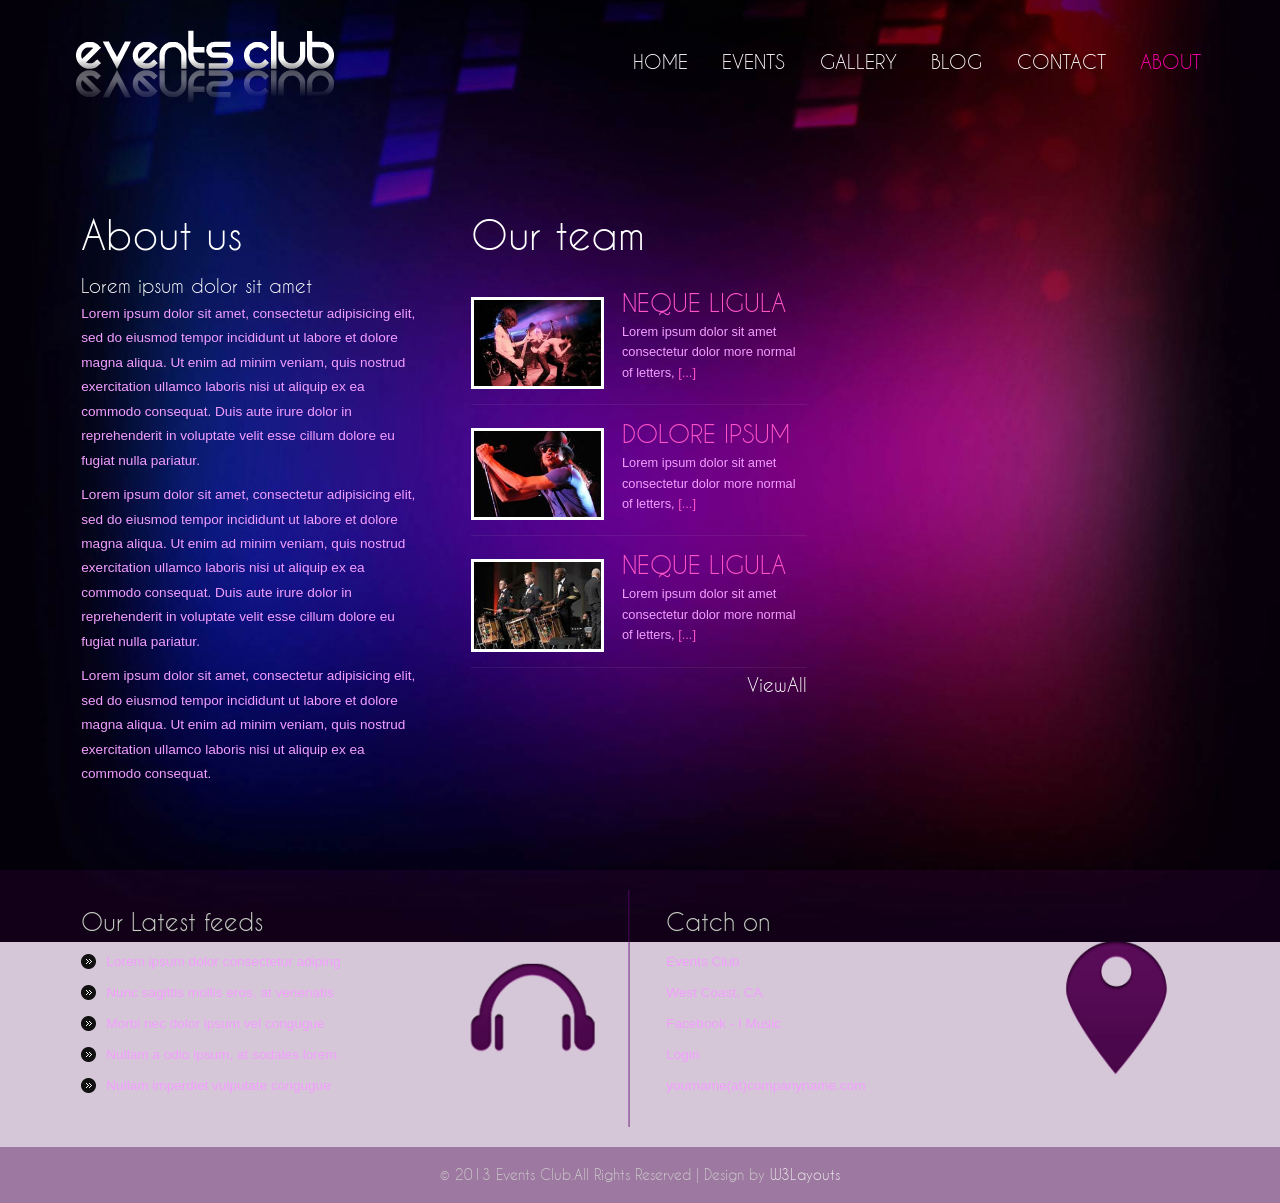
<file: public/about.html>
<!--A Design by W3layouts
Author: W3layout
Author URL: http://w3layouts.com
License: Creative Commons Attribution 3.0 Unported
License URL: http://creativecommons.org/licenses/by/3.0/
-->
<!DOCTYPE HTML>
<html>

<head>
	<title>Events Club a Entertainment Category Website Template | About :: w3layouts</title>
	<meta http-equiv="Content-Type" content="text/html; charset=utf-8" />
	<meta name="viewport" content="width=device-width, initial-scale=1, maximum-scale=1">
	<link href="css/style.css" rel="stylesheet" type="text/css" media="all" />
</head>

<body>
	<div class="header">
		<div class="header_top">
			<div class="wrap">
				<div class="logo">
					<a href="index.html">
						<img src="images/logo.png" alt="" />
					</a>
				</div>
				<div class="menu">
					<ul>
						<li>
							<a href="index.html">HOME</a>
						</li>
						<li>
							<a href="events.html">EVENTS</a>
						</li>
						<li>
							<a href="gallery.html">GALLERY</a>
						</li>
						<li>
							<a href="blog.html">BLOG</a>
						</li>
						<li>
							<a href="contact.html">CONTACT</a>
						</li>
						<li class="active">
							<a href="about.html">ABOUT</a>
						</li>
						<div class="clear"></div>
					</ul>
				</div>
				<div class="clear"></div>
			</div>
		</div>
	</div>
	<div class="main">
		<div class="wrap">
			<div class="content_top">
				<div class="section group">
					<div class="col_1_of_3 span_1_of_3">
						<h2>
							<span>About us</span>
						</h2>
						<h4>Lorem ipsum dolor sit amet</h4>
						<p>Lorem ipsum dolor sit amet, consectetur adipisicing elit, sed do eiusmod tempor incididunt ut labore et dolore magna
							aliqua. Ut enim ad minim veniam, quis nostrud exercitation ullamco laboris nisi ut aliquip ex ea commodo consequat.
							Duis aute irure dolor in reprehenderit in voluptate velit esse cillum dolore eu fugiat nulla pariatur.</p>
						<p>Lorem ipsum dolor sit amet, consectetur adipisicing elit, sed do eiusmod tempor incididunt ut labore et dolore magna
							aliqua. Ut enim ad minim veniam, quis nostrud exercitation ullamco laboris nisi ut aliquip ex ea commodo consequat.
							Duis aute irure dolor in reprehenderit in voluptate velit esse cillum dolore eu fugiat nulla pariatur.</p>
						<p>Lorem ipsum dolor sit amet, consectetur adipisicing elit, sed do eiusmod tempor incididunt ut labore et dolore magna
							aliqua. Ut enim ad minim veniam, quis nostrud exercitation ullamco laboris nisi ut aliquip ex ea commodo consequat.</p>
					</div>
				<!---	<div class="col_1_of_3 span_1_of_3">
						<div class="menu_timmings">
							<ul>
								<li>
									<div class="txt1">Main Menu</div>
									<div class="txt2 color1">12am - 12pm</div>
								</li>
								<li>
									<div class="txt1">Beer Festival</div>
									<div class="txt2 color2">9am - 8pm</div>
								</li>
								<li>
									<div class="txt1">Live Music</div>
									<div class="txt2 color3">7pm - 12pm</div>
								</li>
								<li>
									<div class="txt1">Disco Dance</div>
									<div class="txt2 color4">8pm - 2am</div>
								</li>
							</ul>
						</div>
					</div> --->
					<div class="col_1_of_3 span_1_of_3">
						<h2>
							<span>Our team</span>
						</h2>
						<div class="event-grid">
							<div class="event_img">
								<img src="images/event1.jpg" title="post1" alt="">
							</div>
							<div class="event_desc">
								<h4>
									<span>NEQUE LIGULA</span>
								</h4>
							<!--	<h4>Aug 28Th, 2013</h4> --->
								<p>Lorem ipsum dolor sit amet consectetur dolor more normal of letters,
									<a href="events.html">[...]</a>
								</p>
							</div>
							<div class="clear"> </div>
						</div>
						<div class="event-grid">
							<div class="event_img">
								<img src="images/event2.jpg" title="post1" alt="">
							</div>
							<div class="event_desc">
								<h4>
									<span>DOLORE IPSUM</span>
								</h4>
								<!-- <h4>Aug 2ND, 2013</h4> --->
								<p>Lorem ipsum dolor sit amet consectetur dolor more normal of letters,
									<a href="events.html">[...]</a>
								</p>
							</div>
							<div class="clear"> </div>
						</div>
						<div class="event-grid">
							<div class="event_img">
								<img src="images/event3.jpg" title="post1" alt="">
							</div>
							<div class="event_desc">
								<h4>
									<span>NEQUE LIGULA</span>
								</h4>
								<!--- <h4>july 28Th, 2013</h4> --->
								<p>Lorem ipsum dolor sit amet consectetur dolor more normal of letters,
									<a href="events.html">[...]</a>
								</p>
							</div>
							<div class="clear"> </div>
						</div>
						<div class="view-all">
							<a href="events.html">ViewAll</a>
						</div>
					</div>
				</div>
			</div>
		</div>
	</div>
	<div class="footer">
		<div class="wrap">
			<div class="half-footer" style="margin-left:0">
				<ul class="feeds">
					<h3>Our Latest feeds</h3>
					<li>
						<a href="index.html">Lorem ipsum dolor consectetur adiping</a>
					</li>
					<li>
						<a href="blog.html">Nunc sagittis mollis eros, at venenatis</a>
					</li>
					<li>
						<a href="blog.html">Morbi nec dolor ipsum vel congugue</a>
					</li>
					<li>
						<a href="blog.html">Nullam a odio ipsum, at sodales lorem.</a>
					</li>
					<li>
						<a href="contact.html">Nullam imperdiet vulputate congugue</a>
					</li>
				</ul>
				<div class="footer-pic">
					<img src="images/f-icon.png" alt="">
				</div>
				<div class="clear"></div>
			</div>
			<div class="half-footer" style="border:none">
				<ul class="adress">
					<h3>Catch on</h3>
					<li>
						<a href="index.html">Events Club</a>
					</li>
					<li>
						<a href="blog.html">West Coast, CA</a>
					</li>
					<li>
						<a href="blog.html">Facebook - I Music</a>
					</li>
					<li>
						<a href="blog.html">Login</a>
					</li>
					<li>
						<a href="mailto:example@mail.com">yourname(at)companyname.com</a>
					</li>
				</ul>
				<div class="footer-pic">
					<img src="images/foot-icon.png" alt="">
				</div>
			</div>
			<div class="clear"></div>
		</div>
	</div>
	<div class="copy">
		<p>© 2013 Events Club.All Rights Reserved | Design by
			<a href="http://w3layouts.com">W3Layouts</a>
		</p>
	</div>
</body>

</html>
</file>
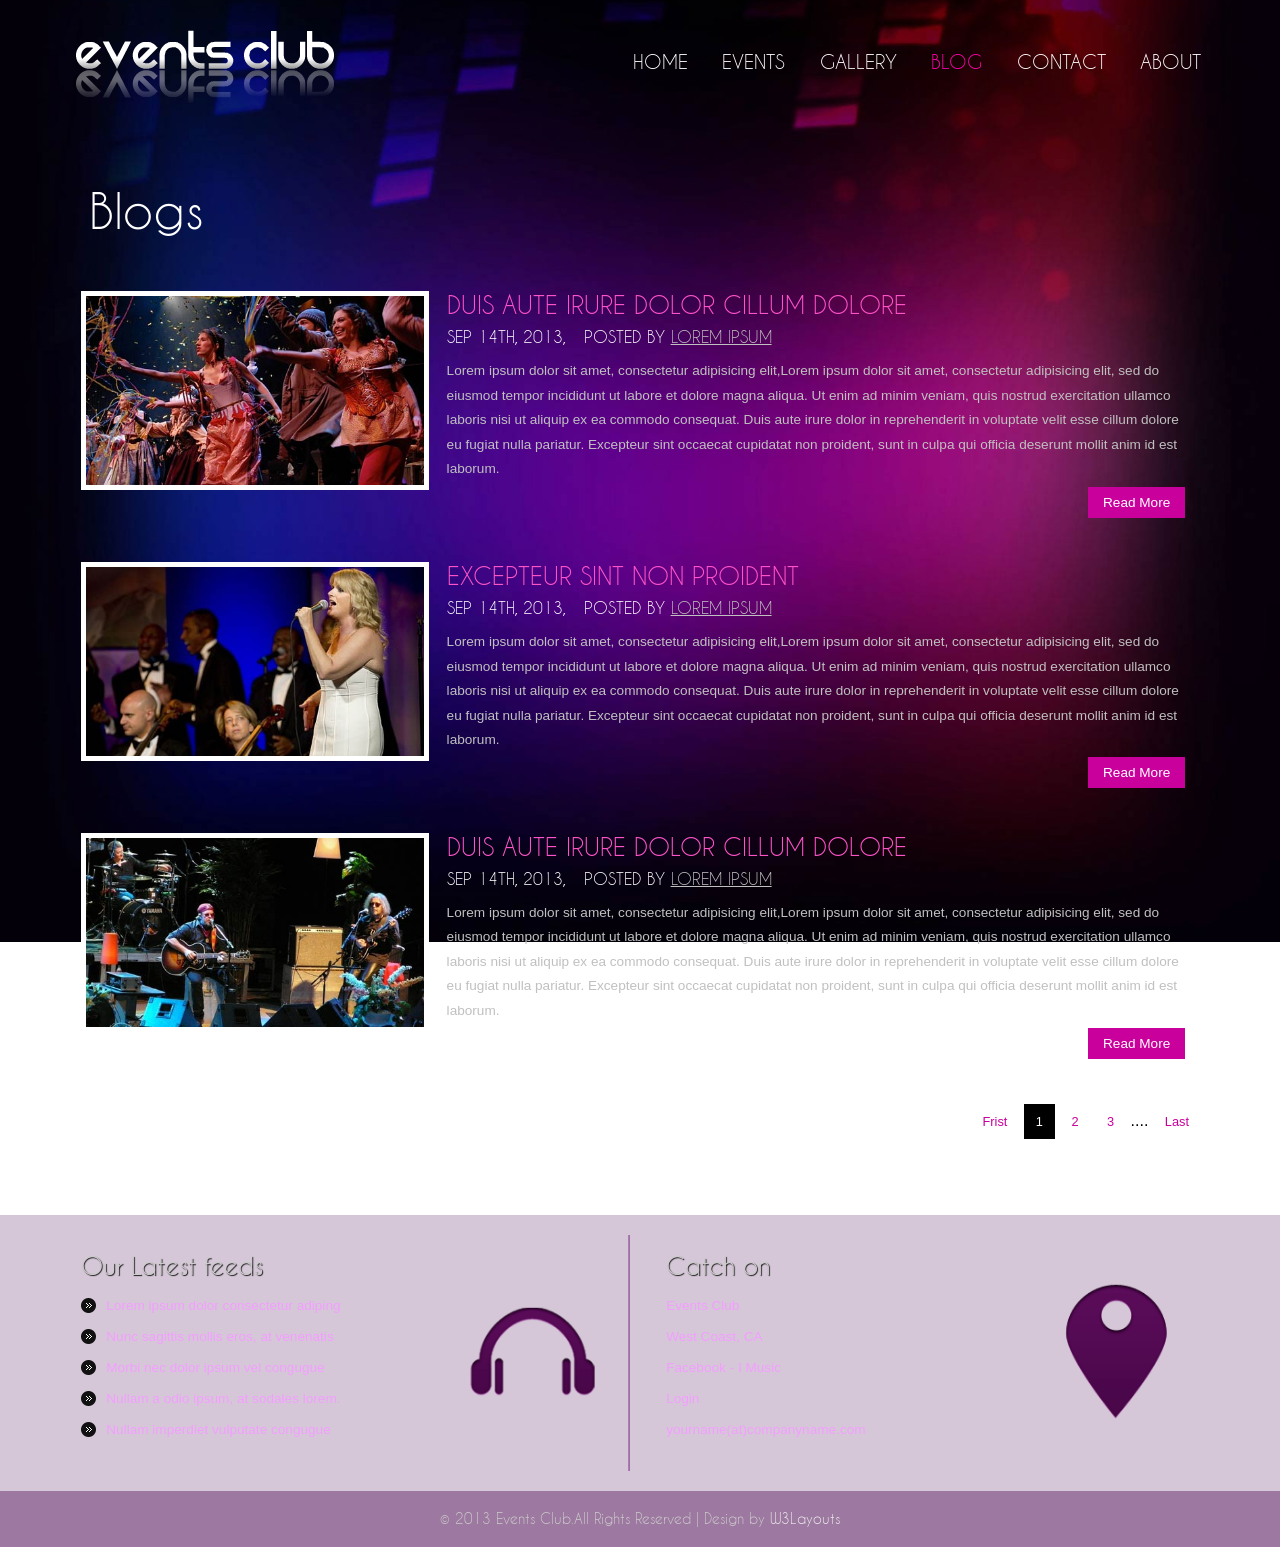
<file: public/blog.html>
<!--A Design by W3layouts
Author: W3layout
Author URL: http://w3layouts.com
License: Creative Commons Attribution 3.0 Unported
License URL: http://creativecommons.org/licenses/by/3.0/
-->
<!DOCTYPE HTML>
<html>

<head>
	<title>Events Club a Entertainment Category Website Template | Blog :: w3layouts</title>
	<meta http-equiv="Content-Type" content="text/html; charset=utf-8" />
	<meta name="viewport" content="width=device-width, initial-scale=1, maximum-scale=1">
	<link href="css/style.css" rel="stylesheet" type="text/css" media="all" />
</head>

<body>
	<div class="header">
		<div class="header_top">
			<div class="wrap">
				<div class="logo">
					<a href="index.html">
						<img src="images/logo.png" alt="" />
					</a>
				</div>
				<div class="menu">
					<ul>
						<li>
							<a href="index.html">HOME</a>
						</li>
						<li>
							<a href="events.html">EVENTS</a>
						</li>
						<li>
							<a href="gallery.html">GALLERY</a>
						</li>
						<li class="active">
							<a href="blog.html">BLOG</a>
						</li>
						<li>
							<a href="contact.html">CONTACT</a>
						</li>
						<li>
							<a href="about.html">ABOUT</a>
						</li>
						<div class="clear"></div>
					</ul>
				</div>
				<div class="clear"></div>
			</div>
		</div>
	</div>
	<div class="main">
		<div class="wrap">
			<div class="content_top">
				<div class="blog">
					<h2>Blogs</h2>
					<div class="blog-leftgrids">
						<div class="image group">
							<div class="grid images_3_of_1">
								<a href="#">
									<img src="images/blog-img2.jpg" alt="">
								</a>
							</div>
							<div class="grid blog-desc">
								<h4>
									<span>Duis aute irure dolor cillum dolore</span>
								</h4>
								<h4>Sep 14TH, 2013,&nbsp;&nbsp; posted By
									<a href="#" class="post">Lorem ipsum</a>
								</h4>
								<p>Lorem ipsum dolor sit amet, consectetur adipisicing elit,Lorem ipsum dolor sit amet, consectetur adipisicing elit,
									sed do eiusmod tempor incididunt ut labore et dolore magna aliqua. Ut enim ad minim veniam, quis nostrud exercitation
									ullamco laboris nisi ut aliquip ex ea commodo consequat. Duis aute irure dolor in reprehenderit in voluptate velit
									esse cillum dolore eu fugiat nulla pariatur.
									<span>Excepteur sint occaecat cupidatat non proident, sunt in culpa qui officia deserunt mollit anim id est laborum.</span>
								</p>
								<a href="#" class="button">Read More</a>
							</div>
						</div>
					</div>
					<div class="blog-leftgrids">
						<div class="image group">
							<div class="grid images_3_of_1">
								<a href="#">
									<img src="images/blog-img1.jpg" alt="">
								</a>
							</div>
							<div class="grid blog-desc">
								<h4>
									<span>Excepteur sint non proident</span>
								</h4>
								<h4>Sep 14TH, 2013,&nbsp;&nbsp; posted By
									<a href="#" class="post">Lorem ipsum</a>
								</h4>
								<p>Lorem ipsum dolor sit amet, consectetur adipisicing elit,Lorem ipsum dolor sit amet, consectetur adipisicing elit,
									sed do eiusmod tempor incididunt ut labore et dolore magna aliqua. Ut enim ad minim veniam, quis nostrud exercitation
									ullamco laboris nisi ut aliquip ex ea commodo consequat. Duis aute irure dolor in reprehenderit in voluptate velit
									esse cillum dolore eu fugiat nulla pariatur.
									<span>Excepteur sint occaecat cupidatat non proident, sunt in culpa qui officia deserunt mollit anim id est laborum.</span>
								</p>
								<a href="#" class="button">Read More</a>
							</div>
						</div>
					</div>
					<div class="blog-leftgrids">
						<div class="image group">
							<div class="grid images_3_of_1">
								<a href="#">
									<img src="images/event-img1.jpg" alt="">
								</a>
							</div>
							<div class="grid blog-desc">
								<h4>
									<span>Duis aute irure dolor cillum dolore</span>
								</h4>
								<h4>Sep 14TH, 2013,&nbsp;&nbsp; posted By
									<a href="#" class="post">Lorem ipsum</a>
								</h4>
								<p>Lorem ipsum dolor sit amet, consectetur adipisicing elit,Lorem ipsum dolor sit amet, consectetur adipisicing elit,
									sed do eiusmod tempor incididunt ut labore et dolore magna aliqua. Ut enim ad minim veniam, quis nostrud exercitation
									ullamco laboris nisi ut aliquip ex ea commodo consequat. Duis aute irure dolor in reprehenderit in voluptate velit
									esse cillum dolore eu fugiat nulla pariatur.
									<span>Excepteur sint occaecat cupidatat non proident, sunt in culpa qui officia deserunt mollit anim id est laborum.</span>
								</p>
								<a href="#" class="button">Read More</a>
							</div>
						</div>
					</div>
					<div class="content-pagenation">
						<li>
							<a href="#">Frist</a>
						</li>
						<li class="active">
							<a href="#">1</a>
						</li>
						<li>
							<a href="#">2</a>
						</li>
						<li>
							<a href="#">3</a>
						</li>
						<li>
							<span>....</span>
						</li>
						<li>
							<a href="#">Last</a>
						</li>
						<div class="clear"> </div>
					</div>
				</div>
			</div>
		</div>
	</div>
	<div class="footer">
		<div class="wrap">
			<div class="half-footer" style="margin-left:0">
				<ul class="feeds">
					<h3>Our Latest feeds</h3>
					<li>
						<a href="index.html">Lorem ipsum dolor consectetur adiping</a>
					</li>
					<li>
						<a href="blog.html">Nunc sagittis mollis eros, at venenatis</a>
					</li>
					<li>
						<a href="blog.html">Morbi nec dolor ipsum vel congugue</a>
					</li>
					<li>
						<a href="blog.html">Nullam a odio ipsum, at sodales lorem.</a>
					</li>
					<li>
						<a href="contact.html">Nullam imperdiet vulputate congugue</a>
					</li>
				</ul>
				<div class="footer-pic">
					<img src="images/f-icon.png" alt="">
				</div>
				<div class="clear"></div>
			</div>
			<div class="half-footer" style="border:none">
				<ul class="adress">
					<h3>Catch on</h3>
					<li>
						<a href="index.html">Events Club</a>
					</li>
					<li>
						<a href="blog.html">West Coast, CA</a>
					</li>
					<li>
						<a href="blog.html">Facebook - I Music</a>
					</li>
					<li>
						<a href="blog.html">Login</a>
					</li>
					<li>
						<a href="mailto:example@mail.com">yourname(at)companyname.com</a>
					</li>
				</ul>
				<div class="footer-pic">
					<img src="images/foot-icon.png" alt="">
				</div>
			</div>
			<div class="clear"></div>
		</div>
	</div>
	<div class="copy">
		<p>© 2013 Events Club.All Rights Reserved | Design by
			<a href="http://w3layouts.com">W3Layouts</a>
		</p>
	</div>
</body>

</html>
</file>
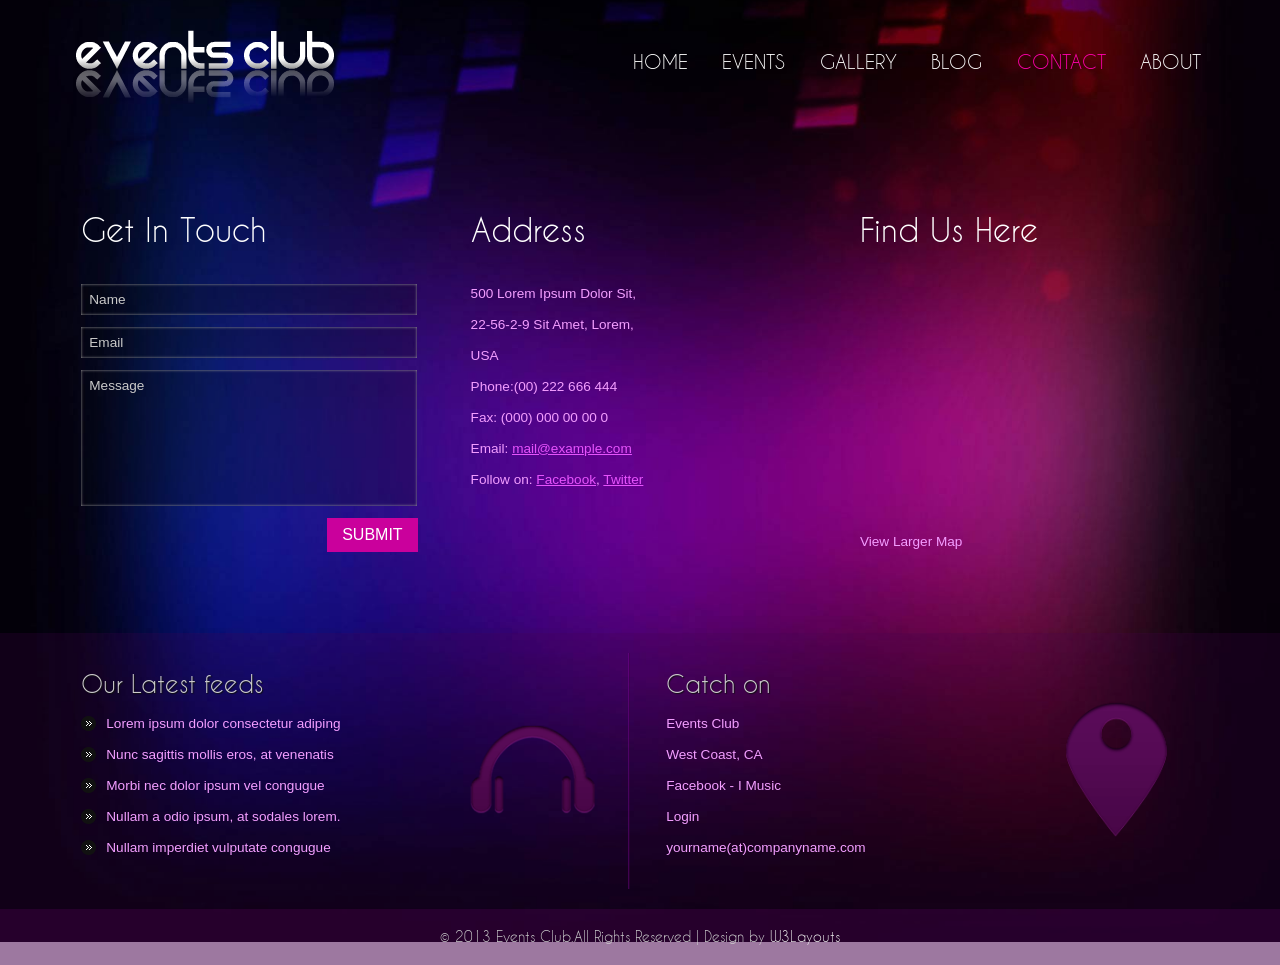
<file: public/contact.html>
<!--A Design by W3layouts
Author: W3layout
Author URL: http://w3layouts.com
License: Creative Commons Attribution 3.0 Unported
License URL: http://creativecommons.org/licenses/by/3.0/
-->
<!DOCTYPE HTML>
<html>

<head>
	<title>Events Club a Entertainment Category Website Template | Contact :: w3layouts</title>
	<meta http-equiv="Content-Type" content="text/html; charset=utf-8" />
	<meta name="viewport" content="width=device-width, initial-scale=1, maximum-scale=1">
	<link href="css/style.css" rel="stylesheet" type="text/css" media="all" />
</head>

<body>
	<div class="header">
		<div class="header_top">
			<div class="wrap">
				<div class="logo">
					<a href="index.html">
						<img src="images/logo.png" alt="" />
					</a>
				</div>
				<div class="menu">
					<ul>
						<li>
							<a href="index.html">HOME</a>
						</li>
						<li>
							<a href="events.html">EVENTS</a>
						</li>
						<li>
							<a href="gallery.html">GALLERY</a>
						</li>
						<li>
							<a href="blog.html">BLOG</a>
						</li>
						<li class="active">
							<a href="contact.html">CONTACT</a>
						</li>
						<li>
							<a href="about.html">ABOUT</a>
						</li>
						<div class="clear"></div>
					</ul>
				</div>
				<div class="clear"></div>
			</div>
		</div>
	</div>
	<div class="main">
		<div class="wrap">
			<div class="content_top">
				<div class="contact">
					<div class="section group">
						<div class="col_1_of_3 contact_1_of_3">
							<div class="contact-form">
								<h3>Get In Touch</h3>
								<form>
									<div>
										<span>
											<input type="text" class="textbox" value="Name" onfocus="this.value = '';" onblur="if (this.value == '') {this.value = 'Name';}">
										</span>
									</div>
									<div>
										<span>
											<input type="text" class="textbox" value="Email" onfocus="this.value = '';" onblur="if (this.value == '') {this.value = 'Email';}">
										</span>
									</div>
									<div>
										<span>
											<textarea value="Message:" onfocus="this.value = '';" onblur="if (this.value == '') {this.value = 'Message';}">Message</textarea>
										</span>
									</div>
									<div>
										<span>
											<input type="submit" class="mybutton" value="Submit">
										</span>
									</div>
								</form>
							</div>
						</div>
						<div class="col_1_of_3 contact_1_of_3">
							<div class="company_address">
								<h3>Address</h3>
								<p>500 Lorem Ipsum Dolor Sit,</p>
								<p>22-56-2-9 Sit Amet, Lorem,</p>
								<p>USA</p>
								<p>Phone:(00) 222 666 444</p>
								<p>Fax: (000) 000 00 00 0</p>
								<p>Email:
									<span>
										<a href="mailto:info@example.com">mail@example.com</a>
									</span>
								</p>
								<p>Follow on:
									<span>Facebook</span>,
									<span>Twitter</span>
								</p>
							</div>
						</div>
						<div class="col_1_of_3 contact_1_of_3">
							<div class="contact_info">
								<h3>Find Us Here</h3>
								<div class="map">
									<iframe width="100%" height="250" frameborder="0" scrolling="no" marginheight="0" marginwidth="0" src="https://maps.google.co.in/maps?f=q&amp;source=s_q&amp;hl=en&amp;geocode=&amp;q=Lighthouse+Point,+FL,+United+States&amp;aq=4&amp;oq=light&amp;sll=26.275636,-80.087265&amp;sspn=0.04941,0.104628&amp;ie=UTF8&amp;hq=&amp;hnear=Lighthouse+Point,+Broward,+Florida,+United+States&amp;t=m&amp;z=14&amp;ll=26.275636,-80.087265&amp;output=embed"></iframe>
									<br>
									<small>
										<a href="https://maps.google.co.in/maps?f=q&amp;source=embed&amp;hl=en&amp;geocode=&amp;q=Lighthouse+Point,+FL,+United+States&amp;aq=4&amp;oq=light&amp;sll=26.275636,-80.087265&amp;sspn=0.04941,0.104628&amp;ie=UTF8&amp;hq=&amp;hnear=Lighthouse+Point,+Broward,+Florida,+United+States&amp;t=m&amp;z=14&amp;ll=26.275636,-80.087265"
										    style="color:#F39EFF;;text-align:left;font-size:0.85em">View Larger Map</a>
									</small>
								</div>
							</div>
						</div>
					</div>
				</div>
			</div>
		</div>
	</div>
	<div class="footer">
		<div class="wrap">
			<div class="half-footer" style="margin-left:0">
				<ul class="feeds">
					<h3>Our Latest feeds</h3>
					<li>
						<a href="index.html">Lorem ipsum dolor consectetur adiping</a>
					</li>
					<li>
						<a href="blog.html">Nunc sagittis mollis eros, at venenatis</a>
					</li>
					<li>
						<a href="blog.html">Morbi nec dolor ipsum vel congugue</a>
					</li>
					<li>
						<a href="blog.html">Nullam a odio ipsum, at sodales lorem.</a>
					</li>
					<li>
						<a href="contact.html">Nullam imperdiet vulputate congugue</a>
					</li>
				</ul>
				<div class="footer-pic">
					<img src="images/f-icon.png" alt="">
				</div>
				<div class="clear"></div>
			</div>
			<div class="half-footer" style="border:none">
				<ul class="adress">
					<h3>Catch on</h3>
					<li>
						<a href="index.html">Events Club</a>
					</li>
					<li>
						<a href="blog.html">West Coast, CA</a>
					</li>
					<li>
						<a href="blog.html">Facebook - I Music</a>
					</li>
					<li>
						<a href="blog.html">Login</a>
					</li>
					<li>
						<a href="mailto:example@mail.com">yourname(at)companyname.com</a>
					</li>
				</ul>
				<div class="footer-pic">
					<img src="images/foot-icon.png" alt="">
				</div>
			</div>
			<div class="clear"></div>
		</div>
	</div>
	<div class="copy">
		<p>© 2013 Events Club.All Rights Reserved | Design by
			<a href="http://w3layouts.com">W3Layouts</a>
		</p>
	</div>
</body>

</html>
</file>
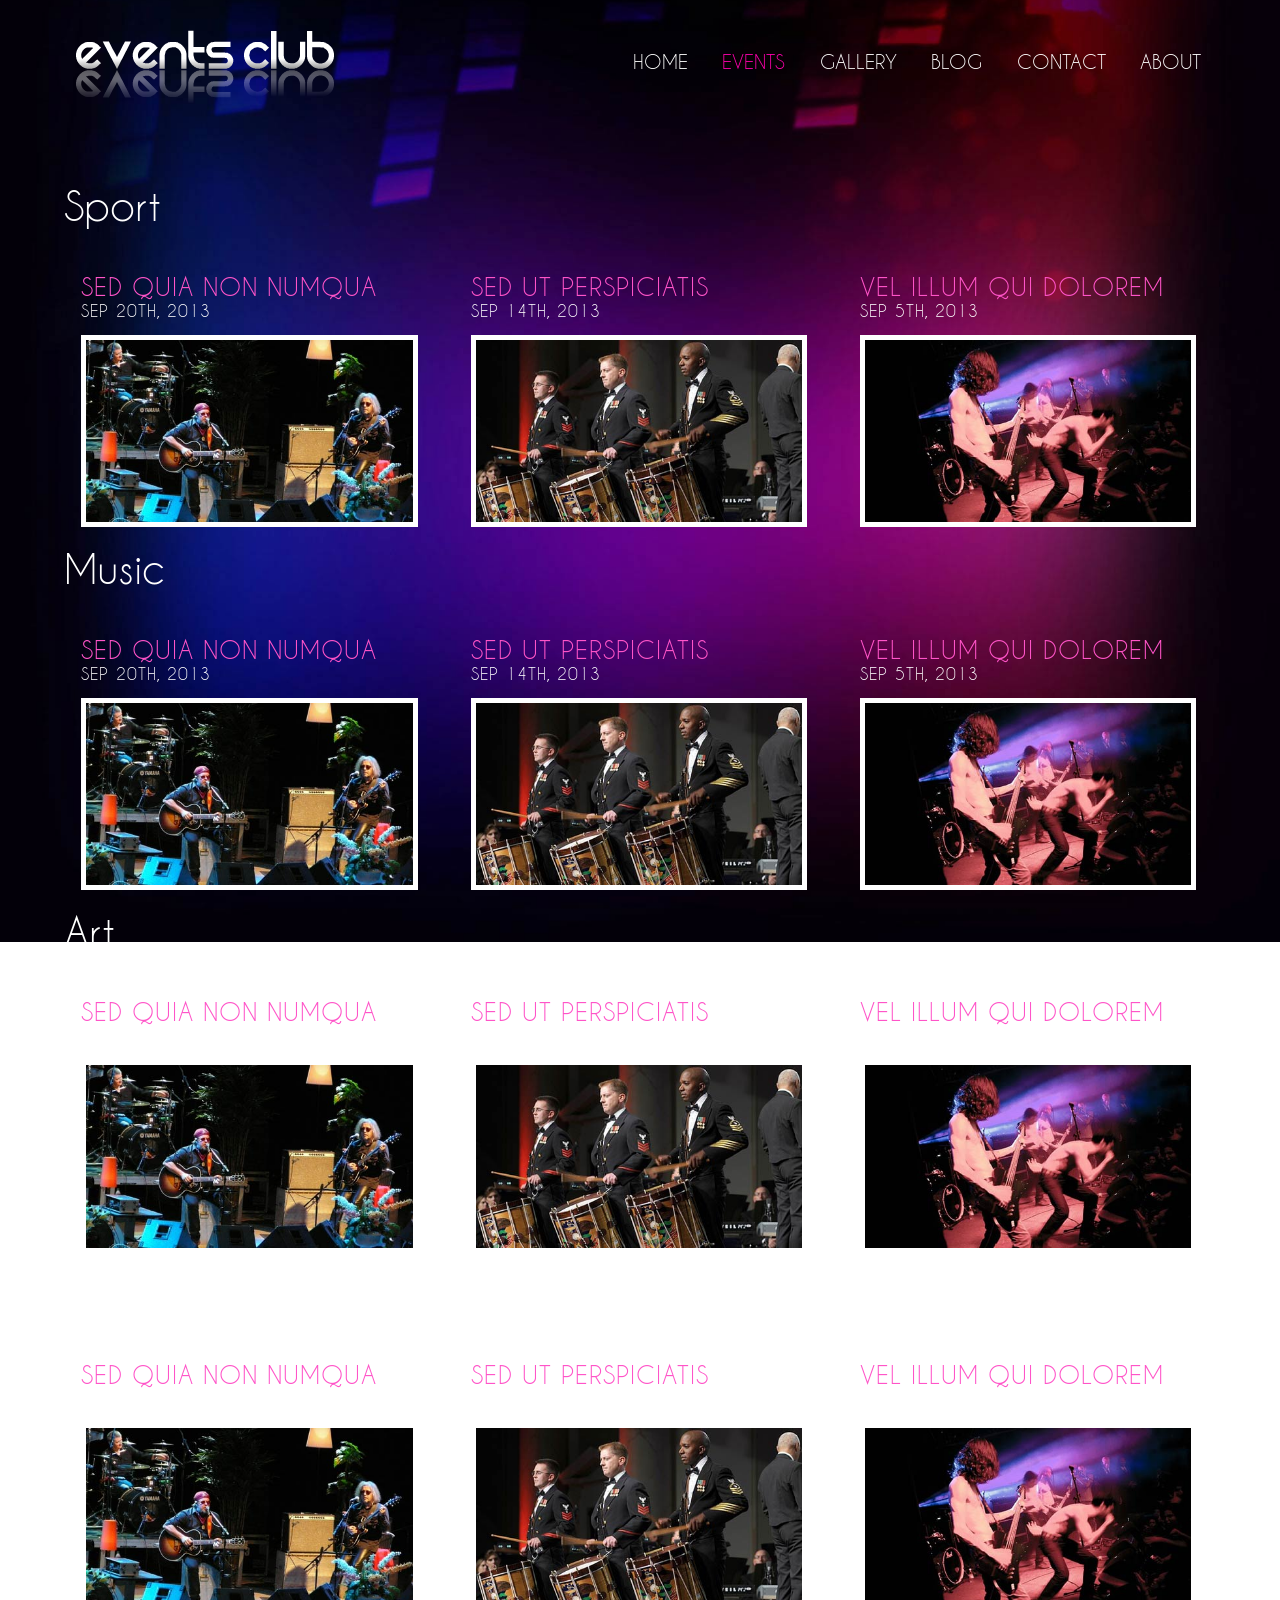
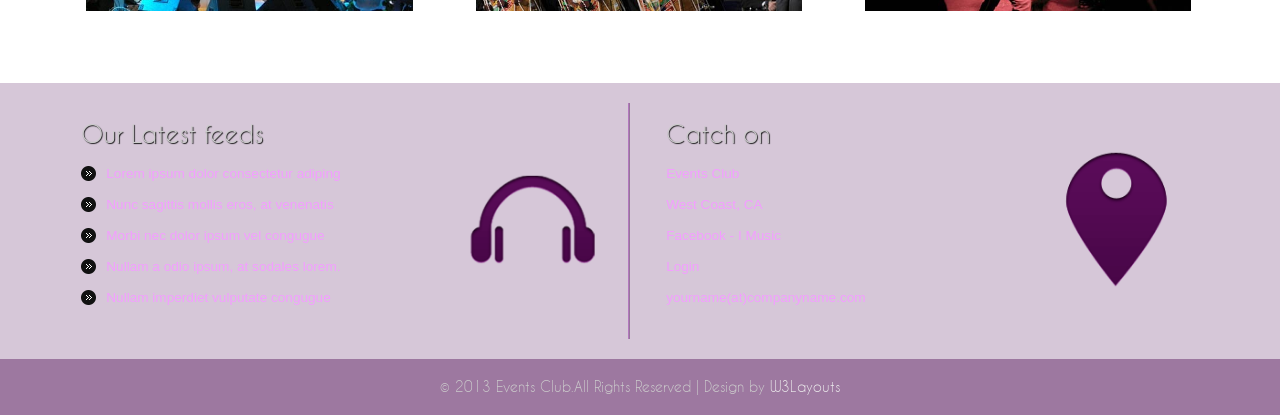
<file: public/events.html>
<!--A Design by W3layouts
Author: W3layout
Author URL: http://w3layouts.com
License: Creative Commons Attribution 3.0 Unported
License URL: http://creativecommons.org/licenses/by/3.0/
-->
<!DOCTYPE HTML>
<html>

<head>
	<title>Events Club a Entertainment Category Website Template | Events :: w3layouts</title>
	<meta http-equiv="Content-Type" content="text/html; charset=utf-8" />
	<meta name="viewport" content="width=device-width, initial-scale=1, maximum-scale=1">
	<link href="css/style.css" rel="stylesheet" type="text/css" media="all" />
</head>

<body>
	<div class="header">
		<div class="header_top">
			<div class="wrap">
				<div class="logo">
					<a href="index.html">
						<img src="images/logo.png" alt="" />
					</a>
				</div>
				<div class="menu">
					<ul>
						<li>
							<a href="index.html">HOME</a>
						</li>
						<li class="active">
							<a href="events.html">EVENTS</a>
						</li>
						<li>
							<a href="gallery.html">GALLERY</a>
						</li>
						<li>
							<a href="blog.html">BLOG</a>
						</li>
						<li>
							<a href="contact.html">CONTACT</a>
						</li>
						<li>
							<a href="about.html">ABOUT</a>
						</li>
						<div class="clear"></div>
					</ul>
				</div>
				<div class="clear"></div>
			</div>
		</div>
	</div>
	<div class="main">
		<div class="wrap">
			<div class="content_top">
				<div class="events">
					<h2>Sport</h2>
					<div class="section group">
						<div class="grid_1_of_3 events_1_of_3">
							<div class="event-time">
								<h4>
									<span>sed quia non numqua</span>
								</h4>
								<h4>Sep 20Th, 2013</h4>
							</div>
							<div class="event-img">
								<a href="blog.html">
									<img src="images/event-img1.jpg" alt="">
									<span>Read More</span>
								</a>
							</div>
						</div>
						<div class="grid_1_of_3 events_1_of_3">
							<div class="event-time">
								<h4>
									<span>Sed ut perspiciatis</span>
								</h4>
								<h4>Sep 14TH, 2013</h4>
							</div>
							<div class="event-img">
								<a href="blog.html">
									<img src="images/event-img2.jpg" alt="">
									<span>Read More</span>
								</a>
							</div>
						</div>
						<div class="grid_1_of_3 events_1_of_3">
							<div class="event-time">
								<h4>
									<span> vel illum qui dolorem</span>
								</h4>
								<h4>Sep 5TH, 2013</h4>
							</div>
							<div class="event-img">
								<a href="blog.html">
									<img src="images/event-img3.jpg" alt="">
									<span>Read More</span>
								</a>
							</div>
						</div>
					</div>
					<h2>Music</h2>
					<div class="section group">
						<div class="grid_1_of_3 events_1_of_3">
							<div class="event-time">
								<h4>
									<span>sed quia non numqua</span>
								</h4>
								<h4>Sep 20Th, 2013</h4>
							</div>
							<div class="event-img">
								<a href="blog.html">
									<img src="images/event-img1.jpg" alt="">
									<span>Read More</span>
								</a>
							</div>
						</div>
						<div class="grid_1_of_3 events_1_of_3">
							<div class="event-time">
								<h4>
									<span>Sed ut perspiciatis</span>
								</h4>
								<h4>Sep 14TH, 2013</h4>
							</div>
							<div class="event-img">
								<a href="blog.html">
									<img src="images/event-img2.jpg" alt="">
									<span>Read More</span>
								</a>
							</div>
						</div>
						<div class="grid_1_of_3 events_1_of_3">
							<div class="event-time">
								<h4>
									<span> vel illum qui dolorem</span>
								</h4>
								<h4>Sep 5TH, 2013</h4>
							</div>
							<div class="event-img">
								<a href="blog.html">
									<img src="images/event-img3.jpg" alt="">
									<span>Read More</span>
								</a>
							</div>
						</div>
					</div>
					<h2>Art</h2>
					<div class="section group">
						<div class="grid_1_of_3 events_1_of_3">
							<div class="event-time">
								<h4>
									<span>sed quia non numqua</span>
								</h4>
								<h4>Sep 20Th, 2013</h4>
							</div>
							<div class="event-img">
								<a href="blog.html">
									<img src="images/event-img1.jpg" alt="">
									<span>Read More</span>
								</a>
							</div>
						</div>
						<div class="grid_1_of_3 events_1_of_3">
							<div class="event-time">
								<h4>
									<span>Sed ut perspiciatis</span>
								</h4>
								<h4>Sep 14TH, 2013</h4>
							</div>
							<div class="event-img">
								<a href="blog.html">
									<img src="images/event-img2.jpg" alt="">
									<span>Read More</span>
								</a>
							</div>
						</div>
						<div class="grid_1_of_3 events_1_of_3">
							<div class="event-time">
								<h4>
									<span> vel illum qui dolorem</span>
								</h4>
								<h4>Sep 5TH, 2013</h4>
							</div>
							<div class="event-img">
								<a href="blog.html">
									<img src="images/event-img3.jpg" alt="">
									<span>Read More</span>
								</a>
							</div>
						</div>
					</div>
					<h2>Culture</h2>
					<div class="section group">
						<div class="grid_1_of_3 events_1_of_3">
							<div class="event-time">
								<h4>
									<span>sed quia non numqua</span>
								</h4>
								<h4>Sep 20Th, 2013</h4>
							</div>
							<div class="event-img">
								<a href="blog.html">
									<img src="images/event-img1.jpg" alt="">
									<span>Read More</span>
								</a>
							</div>
						</div>
						<div class="grid_1_of_3 events_1_of_3">
							<div class="event-time">
								<h4>
									<span>Sed ut perspiciatis</span>
								</h4>
								<h4>Sep 14TH, 2013</h4>
							</div>
							<div class="event-img">
								<a href="blog.html">
									<img src="images/event-img2.jpg" alt="">
									<span>Read More</span>
								</a>
							</div>
						</div>
						<div class="grid_1_of_3 events_1_of_3">
							<div class="event-time">
								<h4>
									<span> vel illum qui dolorem</span>
								</h4>
								<h4>Sep 5TH, 2013</h4>
							</div>
							<div class="event-img">
								<a href="blog.html">
									<img src="images/event-img3.jpg" alt="">
									<span>Read More</span>
								</a>
							</div>
						</div>
					</div>
				</div>
			</div>
		</div>
	</div>
	<div class="footer">
		<div class="wrap">
			<div class="half-footer" style="margin-left:0">
				<ul class="feeds">
					<h3>Our Latest feeds</h3>
					<li>
						<a href="index.html">Lorem ipsum dolor consectetur adiping</a>
					</li>
					<li>
						<a href="blog.html">Nunc sagittis mollis eros, at venenatis</a>
					</li>
					<li>
						<a href="blog.html">Morbi nec dolor ipsum vel congugue</a>
					</li>
					<li>
						<a href="blog.html">Nullam a odio ipsum, at sodales lorem.</a>
					</li>
					<li>
						<a href="contact.html">Nullam imperdiet vulputate congugue</a>
					</li>
				</ul>
				<div class="footer-pic">
					<img src="images/f-icon.png" alt="">
				</div>
				<div class="clear"></div>
			</div>
			<div class="half-footer" style="border:none">
				<ul class="adress">
					<h3>Catch on</h3>
					<li>
						<a href="index.html">Events Club</a>
					</li>
					<li>
						<a href="blog.html">West Coast, CA</a>
					</li>
					<li>
						<a href="blog.html">Facebook - I Music</a>
					</li>
					<li>
						<a href="blog.html">Login</a>
					</li>
					<li>
						<a href="mailto:example@mail.com">yourname(at)companyname.com</a>
					</li>
				</ul>
				<div class="footer-pic">
					<img src="images/foot-icon.png" alt="">
				</div>
			</div>
			<div class="clear"></div>
		</div>
	</div>
	<div class="copy">
		<p>© 2013 Events Club.All Rights Reserved | Design by
			<a href="http://w3layouts.com">W3Layouts</a>
		</p>
	</div>
</body>

</html>
</file>
<file: public/css/style.css>
/*
Author: W3layouts
Author URL: http://w3layouts.com
License: Creative Commons Attribution 3.0 Unported
License URL: http://creativecommons.org/licenses/by/3.0/
*/
 /* reset */
html,body,div,span,applet,object,iframe,h1,h2,h3,h4,h5,h6,p,blockquote,pre,a,abbr,acronym,address,big,cite,code,del,dfn,em,img,ins,kbd,q,s,samp,small,strike,strong,sub,sup,tt,var,b,u,i,dl,dt,dd,ol,nav ul,nav li,fieldset,form,label,legend,table,caption,tbody,tfoot,thead,tr,th,td,article,aside,canvas,details,embed,figure,figcaption,footer,header,hgroup,menu,nav,output,ruby,section,summary,time,mark,audio,video{margin:0;padding:0;border:0;font-size:100%;font:inherit;vertical-align:baseline;}
article, aside, details, figcaption, figure,footer, header, hgroup, menu, nav, section {display: block;}
ol,ul{list-style:none;margin:0;padding:0;}
blockquote,q{quotes:none;}
blockquote:before,blockquote:after,q:before,q:after{content:'';content:none;}
table{border-collapse:collapse;border-spacing:0;}
/* start editing from here */
a{text-decoration:none;}
.txt-rt{text-align:right;}/* text align right */
.txt-lt{text-align:left;}/* text align left */
.txt-center{text-align:center;}/* text align center */
.float-rt{float:right;}/* float right */
.float-lt{float:left;}/* float left */
.clear{clear:both;}/* clear float */
.pos-relative{position:relative;}/* Position Relative */
.pos-absolute{position:absolute;}/* Position Absolute */
.vertical-base{	vertical-align:baseline;}/* vertical align baseline */
.vertical-top{	vertical-align:top;}/* vertical align top */
.underline{	padding-bottom:5px;	border-bottom: 1px solid #eee; margin:0 0 20px 0;}/* Add 5px bottom padding and a underline */
nav.vertical ul li{	display:block;}/* vertical menu */
nav.horizontal ul li{	display: inline-block;}/* horizontal menu */
img{max-width:100%;}
/*end reset*/
@font-face {
      font-family: 'caviar_dreamsregular';
      src: url(../fonts/CaviarDreams-webfont.ttf) format('truetype');
}
body{
	font-family:Arial, Helvetica, sans-serif;
	 background:url(../images/bg.jpg) no-repeat center fixed;
    -webkit-background-size: cover;
	-moz-background-size: cover;
	-o-background-size: cover;
	 background-size: cover;
	 background-position: center;
}
.wrap{
	width:80%;
	margin:0 auto;
	transition:all .2s linear;
	-moz-transition:all .2s linear;/* firefox */
	-webkit-transition:all .2s linear; /* safari and chrome */
	-o-transition:all .2s linear; /* opera */
	-ms-transition:all .2s linear;
}
.header{
}
.header_top{
	position:relative;
}
.logo{
	float:left;
	padding:25px 0px;
}
.menu{
	float:right;
	margin:35px 0;
}
.menu li{
	display:inline-block;
}
.menu li a{
	font-size:1.2em;
	color:#FFF;
	font-family: 'caviar_dreamsregular';
	margin:15px 15px;
	display:block;
    -webkit-transition: all .9s;
	-moz-transition: all .9s;
	-o-transition: all .9s;
	-ms-transition: all .9s;
	transition: all .9s;
}
.menu li a:hover,.menu li.active a{
	color:#FF00AE;
}
/****** Slider **********/

/****** End Slider **********/
/************ Main **************/
/*  GRID OF THREE   ============================================================================= */
.section {
	clear: both;
	padding: 0px;
	margin: 0px;
}
.group:before,
.group:after {
    content:"";
    display:table;
}
.group:after {
    clear:both;
}
.group {
    zoom:1;
}
.listview_1_of_3{
	display: block;
	float:left;
	margin: 0% 0 0% 1.6%;
}
.listimg{
	display: block;
	float:left;
}
.text{
	display: block;
	float:left;
	margin: 0% 0 0% 3.6%;
}
.listview_1_of_3:first-child { margin-left: 0; } /* all browsers except IE6 and lower */
.images_1_of_3 {
	width: 29.2%;
	padding:1.5%;
}
.event_grid{
	 background:rgba(0, 0, 0, 0.42); 
	 -webkit-transition: all .9s;
	-moz-transition: all .9s;
	-o-transition: all .9s;
	-ms-transition: all .9s;
	transition: all .9s;
}
.event_grid:hover{
	background:#990283;
}
.listimg_1_of_2{
	width:70.2%;
}
.images_1_of_3  img {
	max-width:100%;
	display:block;
	border-radius:0.5em;
	-webkit-border-radius:0.5em;
	-moz-border-radius:0.5em;
	-o-border-radius:0.5em;
}
.date{
	padding-top:35px;
}
.date figure{
	font-weight:bold;
	font-size:1em;
	color: #FFF;
	text-align:center;
	padding:0;
 }
.date figure span{
	 font-size:5em;
	 color:#FFF;
	 display:block;
	 margin-bottom:-8px;
	 letter-spacing:-1px;
 }
.content_bottom{
   padding:50px 0;	
}
/*  GRID OF THREE   ============================================================================= */
.section {
	clear: both;
	padding: 0px;
	margin: 0px;
}
.group:before,
.group:after {
    content:"";
    display:table;
}
.group:after {
    clear:both;
}
.group {
    zoom:1;
}
.col_1_of_3{
	display: block;
	float:left;
	margin: 1% 0 1% 1.6%;
}
.col_1_of_3:first-child { margin-left: 0; }

.span_1_of_3 {
	width: 29.2%;
	padding:1.5%; 
}
.span_1_of_3  h3{
	font-size:2em;
	margin-bottom:10px;
	color:#FFF;
	padding: 5px 0;
	font-family: 'caviar_dreamsregular';
	text-transform:uppercase;
}
.span_1_of_3  p {
	font-size:0.85em;
	padding:5px 0;
	color:#F39EFF;
	line-height: 1.8em;
}
.today_show h5 span{
	font-size:2.5em;
	color:#FFF;
	font-weight:bold;
	text-transform:uppercase;
}
.today_show h5{
	font-size:1em;
	color:#F39EFF;
	line-height:1.6em;
	margin-top:15px;
}
.track_list li a{
	color:#F39EFF;
	font-family:Verdana, Geneva, Arial, Helvetica, sans-serif;
	font-size:0.85em;
	display:block;
	padding:10px 0 10px 28px;
	background:url(../images/list_img.png) no-repeat 0;
	text-transform:uppercase;
}
.track_list li a:hover{
	color:#FFF;
}
/*** Buttons ****/
.button {
	float:right;
	font-size:0.85em;	
	display: inline-block;
	background:#CA009C;
	color: #FFF;
	text-decoration: none;
	padding:8px 15px;
	outline: 0;
	-webkit-transition: all 0.5s ease-in-out;
	-moz-transition: all 0.5s ease-in-out;
	-o-transition: all 0.5s ease-in-out;
	transition: all 0.5s ease-in-out;   
}
.button:hover {
       text-shadow: 0px 0px 1px #000;
	  background:#000;
}
/*-----------footer--------------*/
.footer{
	background:rgba(70, 0, 77, 0.22);
	padding:20px 0;
}
.footer ul{
	float: left;
	width:72%;
}
.footer h3{
	font-size:1.5em;
	font-family: 'caviar_dreamsregular';
	color:#CCC;
	text-shadow:1px 1px 1px #111;
	padding-bottom:10px;
}
.footer-pic{
	float:left;
	margin:30px 0;
	width:26%;
}
.half-footer{
	float: left;
	width:46%;
	padding:1.5%;
	margin-left:1.6%;
	border-right:2px ridge rgba(129, 6, 153, 0.41); 
}
.footer li a{
	color:#F39EFF;
	font-size:0.85em;
	display:block;
	padding:8px 0;
	-webkit-transition:all .4s;
       -moz-transition:all .4s;
	     -o-transition:all .4s;
	    -ms-transition:all .4s;
	        transition:all .4s;
}
.feeds li a{
	padding:8px 0 8px 25px;
	background:url(../images/marker.png) no-repeat 0;
}
.footer li a:hover{
	color:#fff;
}
.copy{
	text-align: center;
	background:rgba(70, 0, 77, 0.53);
	padding:20px 0;
	color:#ccc;
	font-size:0.85em;
	font-family: 'caviar_dreamsregular';
}
.copy a{
	color:#EEE;
}
.copy a:hover{
	color: #fff;
	border-bottom:1px solid #FFF;
} 
/************ About ************/
.content_top{
	padding:50px 0;
}
.section {
	clear: both;
	padding: 0px;
	margin: 0px;
}
.group:before,
.group:after {
    content:"";
    display:table;
}
.group:after {
    clear:both;
}
.group {
    zoom:1;
}
.col_1_of_3{
	display: block;
	float:left;
	margin: 1% 0 1% 1.6%;
}
.col_1_of_3:first-child { margin-left: 0; }
.span_1_of_3 {
	width: 29.2%;
	padding:1.5%; 
}
.span_1_of_3  h2{
	font-size:3em;
	color:#FFF;
	font-family: 'caviar_dreamsregular';
	line-height:1.2em;
	margin-bottom:15px;
}
.span_1_of_3  h4{
	color:#FFF;
	font-size:1.2em;
	font-family: 'caviar_dreamsregular';
}
.span_1_of_3  p{
	font-size:0.85em;
	padding:5px 0;
	color:#F39EFF;
	line-height: 1.8em;
}
/**** Menu Timmings *****/
.menu_timmings li{
	display: block;
	margin-bottom: 20px;
	padding-bottom: 35px;
	border-bottom:1px dashed rgba(255, 255, 255, 0.18);
}
.menu_timmings li .txt1 {
	color: #DDD;
	font-size:2em;
	display: block;
	text-align: center;
	font-family: 'caviar_dreamsregular';
}
.menu_timmings li .txt2.color1 {
	color:#7ECEFD;
}
.menu_timmings li .txt2.color2 {
	color:#86AA00;
}
.menu_timmings li .txt2.color3 {
	color:#F2762E;
}
.menu_timmings li .txt2.color4 {
	color:#F2F22E;
}
.menu_timmings li .txt2 {
	color: #9F9F9F;
	font-size:2em;
	letter-spacing:1px;
	text-align: center;
		font-family: 'caviar_dreamsregular';
}
.event-grid {
	padding: 15px 0px;
	border-bottom:1px solid rgba(218, 218, 218, 0.08);
}
.event_img {
	float: left;
	width: 38%;
	margin-top: 8px;
	border: 3px solid #FFF;
}
.event_img img{
	display:block;
	max-width:100%;
}
.event_desc h4{
	font-size:1em;
	color:#FFF;
	font-family: 'caviar_dreamsregular';
	text-transform:uppercase;
}
.event_desc h4 span{
	font-size:1.5em;
	color:#FF54C8;
}
.event_desc{
	float: right;
	width: 55%;
}
.event_desc p{
	font-family: Arial, Helvetica, sans-serif;
	font-size: 0.8em;
	color:#F39EFF;
	line-height: 1.6em;
}
.event_desc p a{
	font-family: Arial, Helvetica, sans-serif;
	color:#FF54C8;
	line-height: 1.5em;
}
.event_desc p a:hover{
	color:#FFF;
}
.view-all a {
	font-family: 'caviar_dreamsregular';
	color:#FFF;
	font-size:1.2em;
	-webkit-transition: all .5s;
	-moz-transition: all .5s;
	-o-transition: all .5s;
	-ms-transition: all .5s;
	transition: all .5s;
	float: right;
	margin-top:5px;
}
.view-all a:hover{
	color:#FF54C8;
}
/***** Events *******/
.events h2{
	font-size:2.5em;
	color:#FFF;
	font-family: 'caviar_dreamsregular';
}
.grid_1_of_3{
	display: block;
	float:left;
	margin: 1% 0 0% 1.6%;
}
.grid_1_of_3:first-child { 
	margin-left: 0; 
} 
.events_1_of_3 {
	width: 29.2%;
	padding:1.5%; 
}
.events_1_of_3 img{ 
	border:5px solid #FFF;
	border: 5px solid #FFF;
	max-width: 100%;
	display: block;
	width: 97%;
}
.event-img{
	position:relative;
}
.events_1_of_3 a span {
	position:absolute;
	width: 100%;
	height: 100%;
	top: 0px;
	left: 0px;
	text-align: center;
	line-height:7em;
	color: #fff;
	font-family: 'fontleroybrownregular';
	text-shadow: 0px 1px 1px rgba(255,255,255,0.6);
	font-size:2em;
	opacity: 0;
	filter: alpha(opacity=0); /* internet explorer */
	-ms-filter: "progid:DXImageTransform.Microsoft.Alpha(opacity=0)"; /*IE8*/
	background: rgba(64, 72, 109, 0.61);
	-moz-transition: opacity 0.3s linear;
	-o-transition: opacity 0.3s linear;
	-ms-transition: opacity 0.3s linear;
	transition: opacity 0.3s linear;
}
.events_1_of_3 a:hover span {
	opacity: 1;
	filter: alpha(opacity=99); /* internet explorer */
	-ms-filter: "progid:DXImageTransform.Microsoft.Alpha(opacity=99)"; /*IE8*/
}
.event-time{
	margin:15px 0;
}
.event-time h4{
	font-size:1em;
	color:#FFF;
	font-family: 'caviar_dreamsregular';
	text-transform:uppercase;
	letter-spacing:1px;
}
.event-time h4 span{
	font-size:1.5em;
	color:#FF54C8;
}
/****** Gallery ****/
.gallery  h3{
	font-size:2.5em;
	color:#FFF;
	font-family: 'caviar_dreamsregular';
	line-height:1.2em;
	margin-bottom:15px;
}
/*  GRID OF Four   ============================================================================= */
.section {
	clear: both;
	padding: 0px;
	margin: 0px;
}
.group:before,
.group:after {
    content:"";
    display:table;
}
.group:after {
    clear:both;
}
.group {
    zoom:1;
}
.grid_1_of_4{
	display: block;
	float:left;
	margin:2% 0 2% 1.6%;
}
.grid_1_of_4:first-child { 
	margin-left: 0; 
} 
.images_1_of_4 {
	width:23%;
	position:relative;
}
.images_1_of_4  img{
	max-width:100%;
	display:block;
}
.zoom-icon {
	position: absolute;
	opacity: 0;
	filter: alpha(opacity=0);
	-ms-filter: "progid:DXImageTransform.Microsoft.Alpha(opacity=0)";
	background: rgba(64, 72, 109, 0.61);
	display: block;
	left: 0;
	top: -152px;
	width: 290px;
	height: 219px;
	background: url(../images/zoom.png) center center no-repeat;
	cursor: pointer;
	transition: all .2s ease-in-out;
	-webkit-transition: all .2s ease-in-out;
	-moz-transition: all .2s ease-in-out;
	-o-transition: all .2s ease-in-out;
}
.images_1_of_4 .zoom-icon {
	top: -50px;
	width:100%;
	height: 182px;	
}
.images_1_of_4 a:hover .zoom-icon {
	top: 0;
	opacity: 1;
	filter: alpha(opacity=99); /* internet explorer */
	-ms-filter: "progid:DXImageTransform.Microsoft.Alpha(opacity=99)"; /*IE8*/
}
.projects-bottom-paination{
	text-align: center;
	padding-top: 25px;
}
.projects-bottom-paination li{
	display:inline-block;
}
.projects-bottom-paination li a{
	font-size:0.85em;
	color: #5a5a5a;
	padding:10px 18px;
	background: #fff;
	text-decoration: none;
	display:block;
	border:none;
	-webkit-transition: all 0.5s ease-in-out;
	-moz-transition: all 0.5s ease-in-out;
	-o-transition: all 0.5s ease-in-out;
	transition: all 0.5s ease-in-out;
}
.projects-bottom-paination li.active> a, .projects-bottom-paination li> a:hover {
	background:#CA009C;
	color:#fff;
}
/***** Blog*****/
.blog h2 {
	font-size:3em;
	color: #FFF;
	font-family: 'caviar_dreamsregular';
	padding:0 0 25px 25px;;
}
.image {
	clear: both;
	padding: 0px;
	margin: 0px;
	padding: 1.5%;
}
.group:before,
.group:after {
    content:"";
    display:table;
}
.group:after {
    clear:both;
}
.group {
    zoom:1;
}
.grid {
	display: block;
	float:left;
	margin: 0% 0 0% 1.6%;
}
.grid:first-child { margin-left: 0; }
.blog-leftgrids{
	padding-top:10px;
}
.blog-desc{
	width: 66.1%;
}
.images_3_of_1 {
	width: 30.2%;
	border:5px solid #FFF;
}
.images_3_of_1  img {
	max-width:100%;
	display:block;
}
.blog-desc h4{
	font-size:1em;
	color:#FFF;
	font-family: 'caviar_dreamsregular';
	text-transform:uppercase;
	padding-bottom:8px;
}
.blog-desc h4 span{
	font-size:1.5em;
	color:#FF54C8;
}
.blog-desc h4 a.post{
   font-size:1em;
   text-decoration:underline;
   color:#c0c0c0;  	
}
.blog-desc h4 a.post:hover{
   	color:#FF54C8;
   	text-decoration:none;
}
.blog-desc  p {
	font-size:0.85em;
	color:#C0C0C0;
   line-height:1.8em;
   padding:5px 0px;
}
/*** Page numbers ***/
.content-pagenation{
	text-align:right;
	padding:35px 0;
	margin-right:15px;
}
.content-pagenation li {
	display: inline-block;
}
.content-pagenation li a {
	color:#CA009C;
	font-size: 0.8em;
	font-family:Verdana, Geneva, Arial, Helvetica, sans-serif;
	background:#FFF;
	padding: 10px 12px;
	-webkit-transition: all .5s;
	-moz-transition: all .5s;
	-o-transition: all .5s;
	-ms-transition: all .5s;
	transition: all .5s;
}
.content-pagenation li a:hover,.content-pagenation li.active a{
	background:#000;
	color:#FFF;
}
/***** Contact ****/
.contact_1_of_3 {
	width: 29.2%;
	padding:1.5%; 
}
.contact_1_of_3 h3{
	color:#FFF;
	font-size:2em;
	font-family: 'caviar_dreamsregular';
	margin-bottom:30px;
}
.contact-form{
	position:relative;
	padding-bottom:30px;
}
.contact-form div{
	padding:6px 0;
}
.contact-form input[type="text"],.contact-form textarea{
		    padding:8px;
			display:block;
			width:95%;
			background:rgba(5, 5, 5, 0.22);
			border: none;
			outline:none;
			color:#C9C9C9;
			font-size:0.85em;
			font-family:Arial, Helvetica, sans-serif;
			box-shadow: inset 0px 0px 3px #999;
			-webkit-box-shadow: inset 0px 0px 3px #999;
			-moz-box-shadow: inset 0px 0px 3px #999;
			-o-box-shadow: inset 0px 0px 3px #999;
			-webkit-appearance:none;
}
.contact-form textarea{
		resize:none;
		height:120px;		
}
.mybutton{
	padding: 8px 15px;
	font-size: 1em;
	text-transform: uppercase;
	color:#FFF;
	cursor:pointer;
	background:#CA009C;
	text-decoration: none;
	outline: 0;
	border:none;
	-webkit-transition: all 0.5s ease-in-out;
	-moz-transition: all 0.5s ease-in-out;
	-o-transition: all 0.5s ease-in-out;
	transition: all 0.5s ease-in-out;
    font-family:Arial, Helvetica, sans-serif;
    position:absolute;
    right:0;
    -webkit-apperance:none;
}
.mybutton:hover{
	background-color:#000;
}
.company_address p{
	font-size:0.85em;
	color:#F39EFF;
	padding:8px 0;
	font-family :verdana, arial, helvetica, helve, sans-serif;
}
.company_address p span,.company_address p span a{
	text-decoration:underline;
	color:#E653FC;
	cursor:pointer;
}
.company_address p span:hover,.company_address p span a:hover{
	color:#FFF;
}
/**** Responsice Layout *****/
@media(max-width: 1440px){
	.events_1_of_3 a span {
		line-height: 6em;
	}
	.date {
		padding-top: 16px;
	}
}
@media(max-width: 1366px){
	.wrap{
		width:90%;
	}
	.today_show h5 span {
		font-size: 2em;
	}
	.span_1_of_3 h2 {
		font-size: 2.5em;
	}	
}
@media(max-width: 1280px){
	.wrap{
		width:90%;
	}
	.menu_timmings li .txt2 {
		font-size: 1.8em;
	}
}
@media (max-width: 1080px) {
	.menu li a {
		margin: 5px 15px;
	}
	.date figure span {
		font-size: 3.2em;
	}
	.span_1_of_3 h3 {
		font-size: 1.5em;
	}
	.track_list li a {
		font-size: 0.8em;
		padding: 10px 0 10px 25px;
	}
	.col_1_of_3 {
		margin: 0% 0 0% 1%;
	}
	.span_1_of_3 {
		width: 30%;
		padding: 1%;
	}
	.today_show h5 {
		font-size: .9em;
	}
	.span_1_of_3 h2 {
		font-size: 2.2em;
	}
	.menu_timmings li .txt1 {
		font-size: 1.8em;
	}
	.menu_timmings li .txt2 {
		font-size: 1.4em;
	}
	.span_1_of_3 p {
		font-size: 0.8em;
	}
	.event_desc h4 {
		font-size: .85em;
	}	
	.event-time h4 span {
		font-size: 1.3em;
	}
	.events_1_of_3 a span {
		font-size: 1.5em;
	}
	.gallery h3, .blog h2, .events h2  {
		font-size: 2.2em;
	}
	.blog-desc h4 span {
		font-size: 1.3em;
	}
}
@media (max-width: 1050px) {
	.menu li a {
		font-size: 1.1em;
	}
	.track_list li a {
		font-size: 0.77em;
	}
}
@media (max-width: 1024px) {
	.wrap {
		width:90%;
	}
	.menu li a{
		font-size:1em;
	}
	.date figure span{
		font-size:3em;
	}
	.track_list li a{
		font-size:0.75em;
	}
	.span_1_of_3 h2{
		font-size:2.2em;
	}
	.event_desc h4{
		font-size:0.8em;
	}
	.event-time h4{
		font-size:0.85em;
	}
	.images_1_of_4 .zoom-icon{
		height:140px;
	}
	.gallery h3, .blog h2, .events h2 {
		font-size: 2em;
	}
	.today_show h5 span {
		font-size: 1.6em;
	}
}
@media(max-width:900px) {
	.menu li a {
		margin: 11px 11px;
	}
	.text {
		margin: 0% 0 0% 3%;
	}
	.date figure span {
		font-size: 2.5em;
	}
	.span_1_of_3 {
		width: 100%;
	}
	.content_bottom, .content_top{
		padding: 30px 0;
	}
	.track_list li a {
		font-size: 0.8em;
		padding: 10px 0 10px 28px;
	}
	.logo {
		padding: 25px 0px 14px;
	}
	.menu_timmings li {
		padding-bottom: 26px;
	}
	.event_img img {
		width: 100%;
	}
	.event_desc h4 {
		font-size: 0.9em;
	}
	.span_1_of_3 p {
		font-size: 0.9em;
	}
	.event_desc {
		margin-top: 50px;
	}
	.event_img {
		margin-top: 0;
	}
	.col_1_of_3 {
		margin: 0;
	}
}
@media(max-width:800px) {
	.wrap {
		width:95%;
	}
	.menu li a {
		margin:10px 5px;
	}
	.date figure{
		font-size:0.8em;
	}
	.span_1_of_3 h3{
		font-size:1.5em;
	}
	.event-time h4 span{
		font-size:1em;
	}
	.events_1_of_3 a span{
		line-height:4em;
	}
	.images_1_of_4 .zoom-icon{
		height:100px;
	}
	.contact_1_of_3 h3 {
		font-size: 1.7em;
		margin-bottom: 25px;
	}
	.footer ul {
		width: 82%;
	}
	.footer-pic {
		width: 18%;
	}
	.events_1_of_3 a span {
		line-height: 5em;
	}
}
@media(max-width:768px) {
	.event_desc {
		margin-top: 42px;
	}
}
@media(max-width:736px) {
	.logo {
		width: 39%;
	}
	.menu li a {
		font-size: .9em;
	}
	.half-footer {
		float: none;
		width: 100%;
		padding: 0;
		border-right: none;
	}
	.footer ul {
		width: 58%;
	}
	.footer-pic {
		width: 14%;
	}
	.half-footer:nth-child(2) {
		margin-top: 20px;
	}
}
@media(max-width:667px) {
	.logo {
		width: 38%;
	}
	.menu li a {
		margin: 6px 5px;
	}
	.listimg_1_of_2 {
		width: 69%;
	}
	.content_bottom, .content_top {
		padding: 20px 0;
	}
	.event_img {
		width: 30%;
	}
	.event_desc {
		margin-top: 19px;
		width: 64%;
	}
	.events_1_of_3 {
		width: 30%;
	}
	.grid_1_of_3 {
		margin: 0;
	}
	.gallery h3, .blog h2, .events h2 {
		font-size: 1.8em;
	}
	.blog-desc h4 span {
		font-size: 1.2em;
	}
	.contact_1_of_3 {
		width: 98%;
	}
}
@media(max-width:640px) {
	.wrap{
		width:95%;
	}
	.logo{
		float:none;
		text-align:center;
		padding:10px 0 0;
		width: 100%;
	}
	.date {
		padding-top: 15px;
	}
	.menu{
		float:none;
		text-align:center;
		margin:0 0 20px 0;
	}
	.menu li a{
		margin:10px;
	}
	.date figure {
		font-size: 0.7em;
	}
	.col_1_of_3{ 
		margin: 1% 0 1% 0%;
	}
	.span_1_of_3 {
		width:94%;
		padding:3%;  
	}
	.content_bottom,.content_top{
		padding:20px 0;
	}
	.menu_timmings li .txt1{
		font-size:1.5em;
	}
	.menu_timmings li{
		margin-bottom:15px;
		padding-bottom:15px;
	}
	.contact_1_of_3{
		width:94%;
		padding:3%; 
	}
	.events_1_of_3 {
		width: 98%;
	}
	.event-time h4 span {
		font-size: 1.3em;
	}
	.events_1_of_3 a span {
		line-height: 13em;
	}
	.images_1_of_4 {
		width: 47%;
	}
	.grid_1_of_4, .grid_1_of_4:first-child {
		margin: 1.5%;
	}
}
@media(max-width:600px) {
	.blog-desc h4 {
		font-size: .9em;
	}
	.span_1_of_3 h2 {
		font-size: 1.8em;
	}
}
@media(max-width:568px) {
	.listimg_1_of_2 {
		width: 68%;
	}
	.date {
		padding-top: 11px;
	}
	.event_desc {
		margin-top: 9px;
	}
}
@media(max-width:480px) {
	.wrap{
		width:95%;
	}
	.menu li a{
		margin:10px 5px;
	}
	.images_1_of_3{
		width:94%;
		padding:3%; 
	}
	.listview_1_of_3{
		margin:5px 0;
	}
	.date figure span{
		font-size:4em;
	}
	.date {
		padding-top: 34px;
	}
	.date figure{
		font-size:1em;
	}
	.half-footer{
		width:94%;
		padding:3%;
		border:none;
	}
	.events h2{
		font-size:2em;
		padding:0 10px;
	}
	.events_1_of_3{
		width:94%;
		padding:3%;
	}
	.grid_1_of_3{
		margin:0;
	}
	.event-time h4 span{
		font-size:1.8em;
	}
	.grid_1_of_4{
		margin:0;
	}
	.grid_1_of_4{
		width:94%;
		padding:3%;
	}
	.images_1_of_4 a:hover .zoom-icon{
		top:75px;
	}
	.images_3_of_1,.blog-desc{
		width:100%;
	}
	.grid{
		margin:2% 0;
	}
	.blog-desc h4 span{
		font-size:1.2em;
	}
	.footer ul {
		width: 75%;
	}
	.footer-pic {
		width: 19%;
	}
	.event_desc h4 span {
		font-size: 1.3em;
	}
	.events_1_of_3 a span {
		line-height: 10em;
	}
	.event-time h4 span {
		font-size: 1.5em;
	}
 }
 @media(max-width:414px) {
	.menu li a {
		margin: 0px 3px;
	}
	.date figure span {
		font-size: 3.5em;
	}
	.date {
		padding-top: 30px;
	}
	.content_bottom, .content_top {
		padding: 0;
	}
	.span_1_of_3 h2 {
		font-size: 1.6em;
	}
	.event_img, .event_desc {
		width: 100%;
	}
	.events_1_of_3 a span {
		line-height: 8em;
	}
	.events h2 {
		font-size: 1.6em;
	}
	.copy {
		font-size: 0.8em;
	}
	.event-time h4 span {
		font-size: 1.2em;
	}
	.menu li a {
		font-size: .8em;
	}
	.footer ul {
		width: 100%;
	}
	.footer-pic {
		width: 100%;
		text-align: center;
		margin: 10px 0;
	}
	.footer-pic img {
		width: 32%;
	}
	.half-footer:nth-child(2) {
		margin-top: 0;
		padding: 0 2%;
	}
	.date {
		padding-top: 20px;
	}
}
@media(max-width:384px) {
	.blog h2 {
		padding: 0;
	}
}
@media(max-width:375px) {
	.copy {
		line-height: 1.8;
	}
	.span_1_of_3 p {
		font-size: 0.8em;
	}
	.today_show h5 {
		font-size: .8em;
	}
	.track_list li a {
		font-size: 0.75em;
	}
	.blog-desc h4 span {
		font-size: 1.1em;
	}
	.blog-desc p {
		font-size: 0.8em;
	}
	.events_1_of_3 a span {
		line-height: 7em;
	}
	.gallery h3, .blog h2, .events h2 {
		font-size: 1.5em;
	}
}
@media(max-width:320px) {
	.wrap{
		width:95%;
	}
	.menu li a{
		font-size:0.7em;
		margin:0 2px;
	}
	.date figure span{
		font-size:4em;
	}
	.content_bottom, .content_top {
		padding: 0px 0;
	}
	.images_1_of_4 a:hover .zoom-icon{
	   top:30px;
	}
	.date figure span {
		font-size: 2.5em;
	}
	.span_1_of_3 h3 {
		font-size: 1.4em;
	}
	.track_list li a {
		font-size: 0.7em;
	}
	.span_1_of_3 h3 {
		font-size: 1.3em;
	}
	.blog-desc h4 {
		font-size: .8em;
	}
	.menu_timmings li .txt1 {
		font-size: 1.4em;
	}
	.menu_timmings li .txt2 {
		font-size: 1.2em;
	}
	.menu_timmings li {
		margin-bottom: 13px;
		padding-bottom: 10px;
	}
	.contact_1_of_3 h3 {
		font-size: 1.4em;
		margin-bottom: 16px;
	}
	iframe {
		height: 200px;
	}
	.footer {
		padding: 14px 0;
	}
}
</file>
